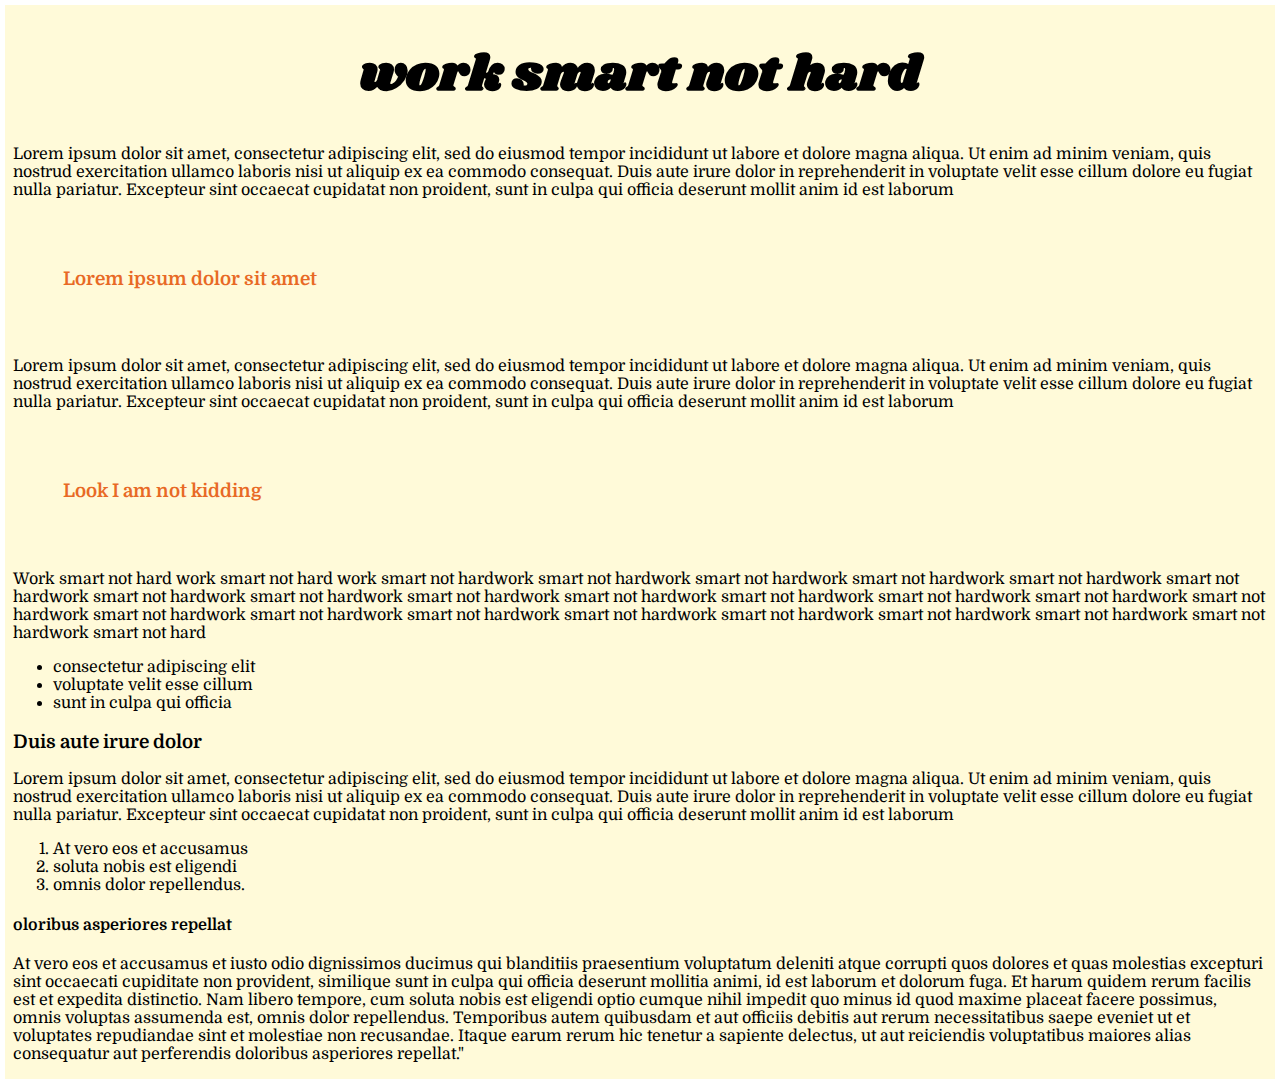
<file: nj/index.html>
<!DOCTYPE html>
<html>
<head>

    <title>
        Final Project
    </title>
   
   <link rel="stylesheet" href="style.css">
   
   <link href="https://fonts.googleapis.com/css?family=Shrikhand" rel="stylesheet">

   <link href="https://fonts.googleapis.com/css?family=Domine" rel="stylesheet">


</head>

<body>

<h1 class="bigtitle">
	work smart not hard 

</h1>

<p class="para">
	Lorem ipsum dolor sit amet, consectetur adipiscing elit, sed do eiusmod tempor incididunt ut labore et dolore magna aliqua. Ut enim ad minim veniam, quis nostrud exercitation ullamco laboris nisi ut aliquip ex ea commodo consequat. Duis aute irure dolor in reprehenderit in voluptate velit esse cillum dolore eu fugiat nulla pariatur. Excepteur sint occaecat cupidatat non proident, sunt in culpa qui officia deserunt mollit anim id est laborum
</p>

<h3 class="subtitle">
	Lorem ipsum dolor sit amet
</h3>

<p>
	Lorem ipsum dolor sit amet, consectetur adipiscing elit, sed do eiusmod tempor incididunt ut labore et dolore magna aliqua. Ut enim ad minim veniam, quis nostrud exercitation ullamco laboris nisi ut aliquip ex ea commodo consequat. Duis aute irure dolor in reprehenderit in voluptate velit esse cillum dolore eu fugiat nulla pariatur. Excepteur sint occaecat cupidatat non proident, sunt in culpa qui officia deserunt mollit anim id est laborum
</p>

<h3 class="subtitle">
	Look I am not kidding
</h3>

<p>
	Work smart not hard work smart not hard work smart not hardwork smart not hardwork smart not hardwork smart not hardwork smart not hardwork smart not hardwork smart not hardwork smart not hardwork smart not hardwork smart not hardwork smart not hardwork smart not hardwork smart not hardwork smart not hardwork smart not hardwork smart not hardwork smart not hardwork smart not hardwork smart not hardwork smart not hardwork smart not hardwork smart not hardwork smart not hard
</p>

<ul>
	<li id="list">
		consectetur adipiscing elit
	</li>
	<li>
		voluptate velit esse cillum
	</li>
	<li>
		sunt in culpa qui officia
	</li>
</ul>

<h3>
	Duis aute irure dolor
</h3>

<p>
	Lorem ipsum dolor sit amet, consectetur adipiscing elit, sed do eiusmod tempor incididunt ut labore et dolore magna aliqua. Ut enim ad minim veniam, quis nostrud exercitation ullamco laboris nisi ut aliquip ex ea commodo consequat. Duis aute irure dolor in reprehenderit in voluptate velit esse cillum dolore eu fugiat nulla pariatur. Excepteur sint occaecat cupidatat non proident, sunt in culpa qui officia deserunt mollit anim id est laborum
</p>

<ol>
	<li>
		At vero eos et accusamus
	</li>
	<li>
		soluta nobis est eligendi
	</li>
	<li>
		omnis dolor repellendus.
	</li>
</ol>

<h4>
	oloribus asperiores repellat
</h4>

<p>
	At vero eos et accusamus et iusto odio dignissimos ducimus qui blanditiis praesentium voluptatum deleniti atque corrupti quos dolores et quas molestias excepturi sint occaecati cupiditate non provident, similique sunt in culpa qui officia deserunt mollitia animi, id est laborum et dolorum fuga. Et harum quidem rerum facilis est et expedita distinctio. Nam libero tempore, cum soluta nobis est eligendi optio cumque nihil impedit quo minus id quod maxime placeat facere possimus, omnis voluptas assumenda est, omnis dolor repellendus. Temporibus autem quibusdam et aut officiis debitis aut rerum necessitatibus saepe eveniet ut et voluptates repudiandae sint et molestiae non recusandae. Itaque earum rerum hic tenetur a sapiente delectus, ut aut reiciendis voluptatibus maiores alias consequatur aut perferendis doloribus asperiores repellat."
</p>

<a href="fb.com/nouro.jana"></a>

<a href="twitter.com/noureddine_jana"></a>

</body>
</html>
</file>
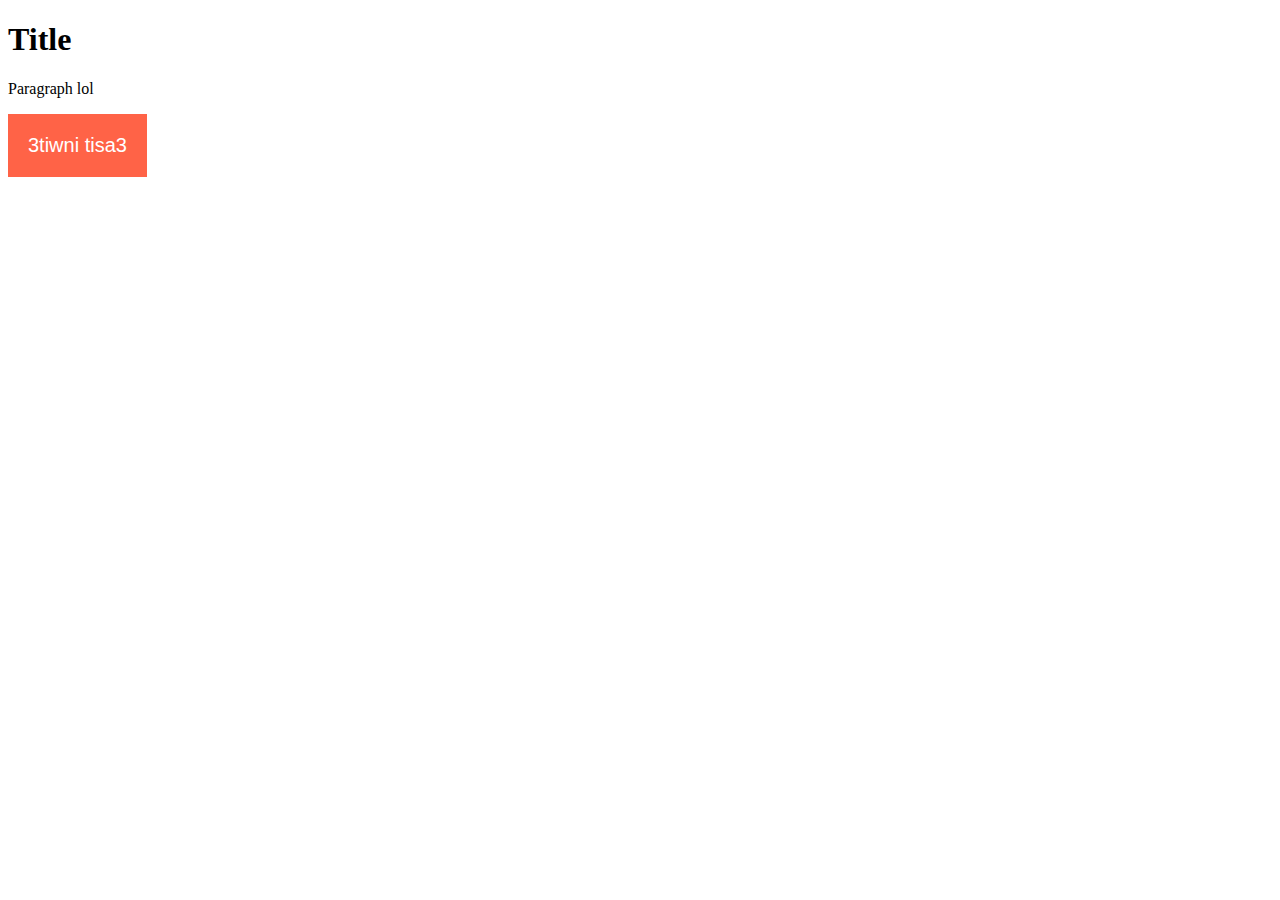
<file: button.html>
<!DOCTYPE html>
<html>
<head>
	<title>Testing the button</title>
	<link rel="stylesheet" type="text/css" href="2style.css">
	<link href="https://fonts.googleapis.com/css?family=Gaegu" rel="stylesheet">
	
</head>
<body>
	<h1>Title</h1>
	<p>Paragraph lol</p>
	<script type="text/javascript" src="script.js"></script>


<button class="bu" id="demo" onclick="main()">3tiwni tisa3</button>

</body>
</html>
</file>
<file: nj/style.css>
body {
	font-family: Domine;
}

.subtitle {
    color: #E86925;
    padding: 50px;
    
}

.bigtitle {
	font-family: Shrikhand;
	font-size: 50px;
	text-align: center;
	font-color: #562FFF;
} 
*{
	border: 200px;
	border-color: white;

}

body {
	background-color: #FFFAD9;
}

html {
	border-style: solid;
    border-width: 5px;
}
*::selection {
  color: white;
  background: black;
}
</file>
<file: 2style.css>
.bu{
	background-color: tomato;
	border: 0;
	padding: 20px;
	font-size: 20px;
	color: white;
	
}
</file>
